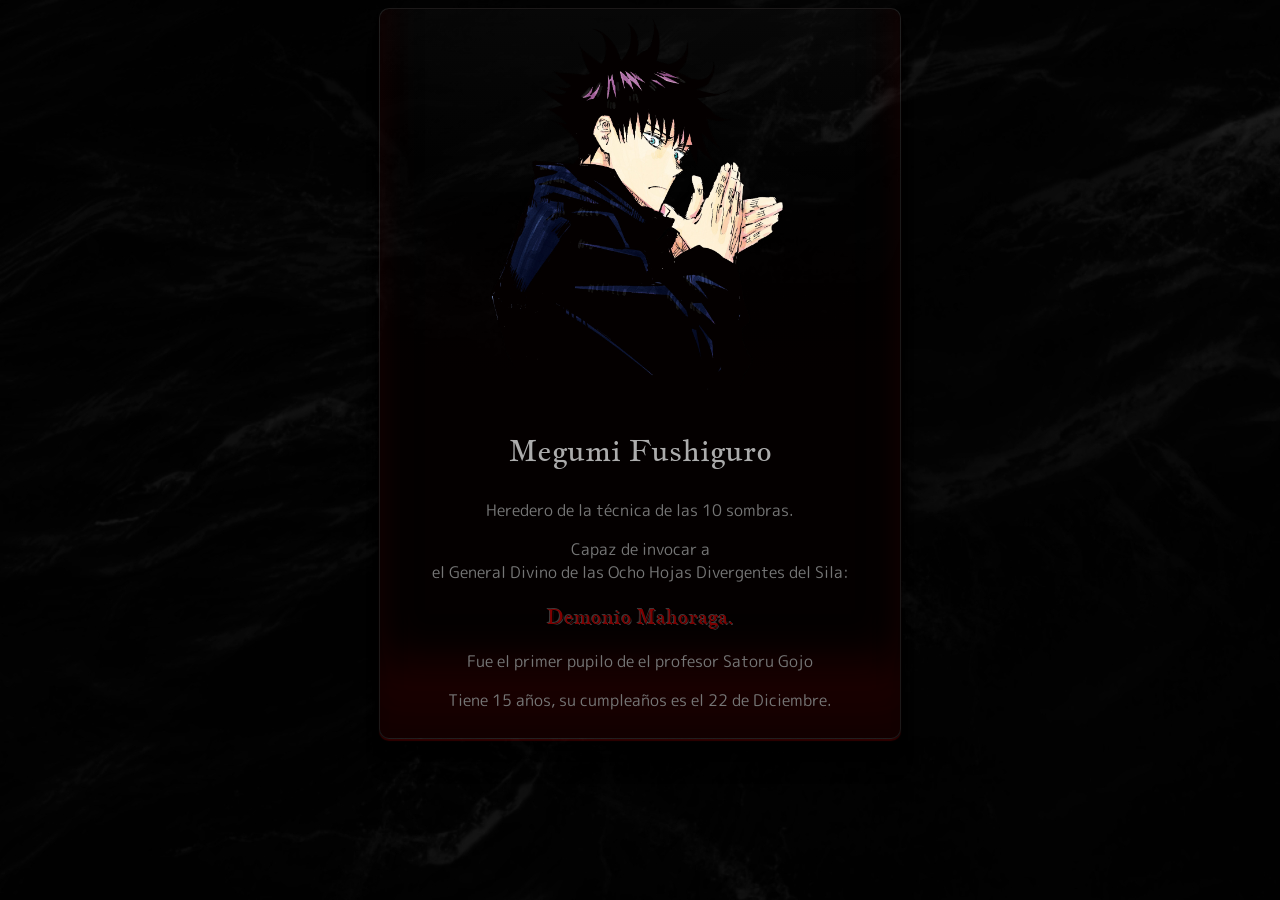
<file: index.html>
<!DOCTYPE html>
<html lang="es">
<head>
  <meta charset="UTF-8">
  <link rel="preconnect" href="https://fonts.googleapis.com">
  <link rel="preconnect" href="https://fonts.gstatic.com" crossorigin>
  <link href="https://fonts.googleapis.com/css2?family=Jacques+Francois&display=swap" rel="stylesheet">
  <link rel="stylesheet" href="index.css">
  <link rel="preconnect" href="https://fonts.googleapis.com">
  <link rel="preconnect" href="https://fonts.gstatic.com" crossorigin>
  <link href="https://fonts.googleapis.com/css2?family=M+PLUS+Rounded+1c&display=swap" rel="stylesheet">
</head>
<body background="megumibg.jpg">
  <div style="width: 500px; margin: 0 auto;" class="tarjeta">
    <img src="fushigurom.png" alt="Megumi">
    <h3 style="font-size: 30px;">Megumi Fushiguro</h3>
    <p></p>
    <p>Heredero de la técnica de las 10 sombras.</p>
    <p>Capaz de invocar a<br>el General Divino de las Ocho Hojas Divergentes del Sila: <br> 
      <h3 style="font-size: 20px; color: rgb(158, 0, 0); opacity: 80%;
  text-shadow:
    -1px -1px 0 rgba(199, 199, 199, 0.363),
     1px -1px 0 black,                          
    -1px  1px 0 black,
     1px  1px 0 rgba(199, 199, 199, 0.363);"> <!-- Crei que esta una buena manera para dar un borde al texto aunque no lo hayamos visto en clase-->
        Demonio Mahoraga.
      </h3> 
    </p>
    <p>Fue el primer pupilo de el profesor Satoru Gojo</p>
    <p>Tiene 15 años, su cumpleaños es el 22 de Diciembre.</p>
  </div>
</body>
</html>
</file>
<file: index.css>
.tarjeta {
     border: 1.5px solid #7e7e7e32;
     ;
     width: 80%;       
     max-width: 600px; 
     margin: 0 auto;
      width: 250px;
      border-radius: 10px;
      padding: 10px;
      text-align: center;
      box-shadow: 
    rgba(0, 0, 0, 0.17) 0px -23px 25px 0px inset,                 /*Estoy usando la sombra numero #87 de la pagina web*/
    rgba(0, 0, 0, 0.15) 0px -36px 30px 0px inset,      /*Tengo en cuenta que en el enunciado decia no modificar*/
    rgba(53, 0, 0, 0.462) 0px -79px 40px 0px inset,    /*Pero si no lo modificaba, no se veia la sombra*/
    rgba(255, 0, 0, 0.186) 0px 2px 1px, 
    rgba(0, 0, 0, 0.09) 0px 4px 2px, 
    rgba(0, 0, 0, 0.09) 0px 8px 4px, 
    rgba(0, 0, 0, 0.09) 0px 16px 8px, 
    rgba(0, 0, 0, 0.09) 0px 32px 16px;
      background: linear-gradient(
  to bottom,
  rgba(209, 209, 209, 0.032) 0%,
  rgba(255, 255, 255, 0) 25%,
  rgba(4, 0, 0, 1) 50%,
  rgba(4, 0, 0, 1) 100%
  
);

    }
    .tarjeta img {
      max-width: 300px; 
  height: auto;
  display: block;
  margin: 0 auto; 
      width: 100%;
      border-radius: 100px;
    }

p{
  font-family: "M PLUS Rounded 1c", sans-serif;
  font-weight: 400;
  font-style: normal;
  color: rgb(118, 118, 118);
}
h3{
  font-family: "Jacques Francois", serif;
  font-weight: 400;
  font-style: normal;
  color: rgb(172, 172, 172);
  text-shadow: 10px;
}
</file>
